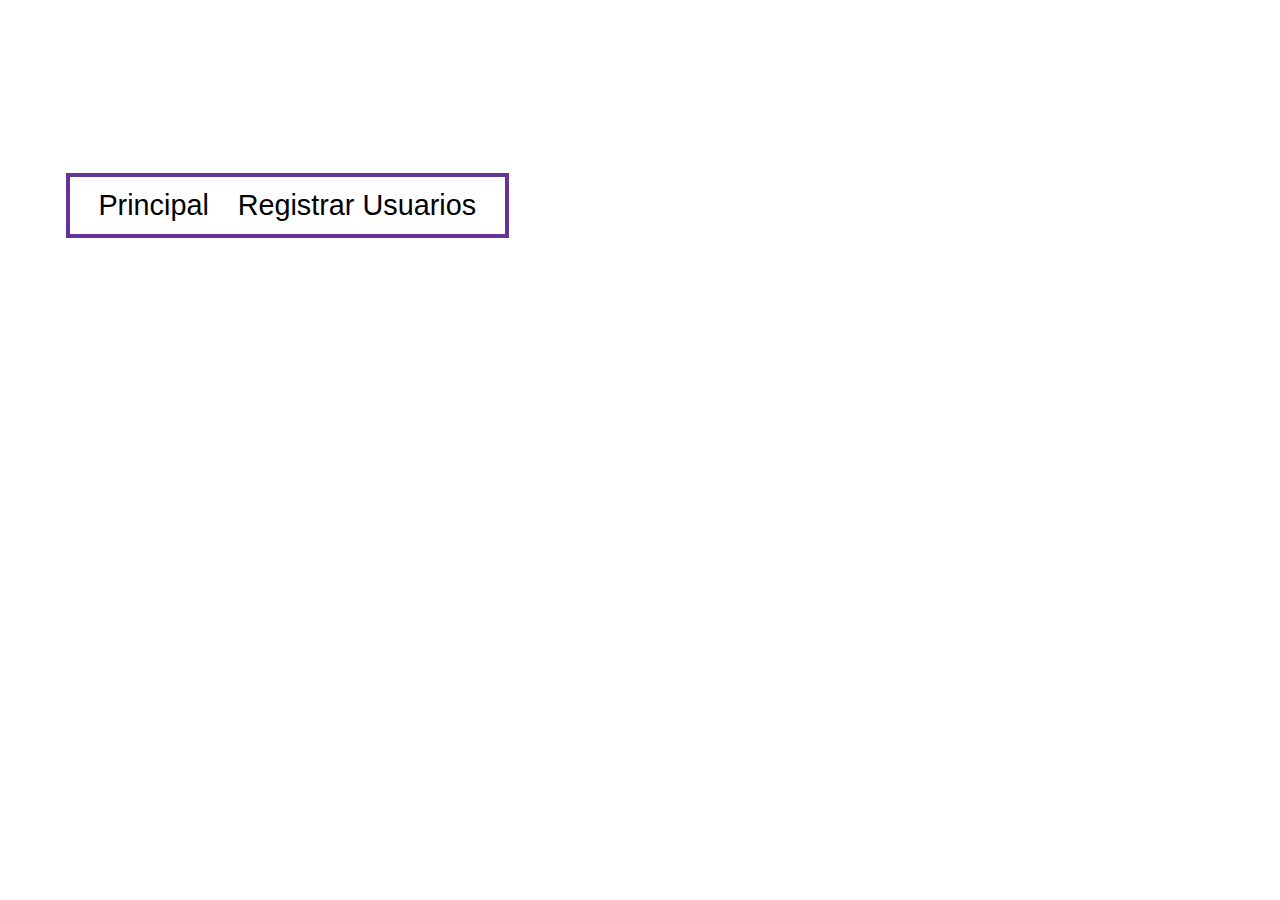
<file: index.html>
<!DOCTYPE html>
<!--
To change this license header, choose License Headers in Project Properties.
To change this template file, choose Tools | Templates
and open the template in the editor.
-->
<html>
    <head>
        <title>TusAccesorios App</title>
        <link rel = "stylesheet" href="estilos.css" type="text/css" media="all"/>
        <meta charset="UTF-8">
        <meta name="viewport" content="width=device-width, initial-scale=1.0">
    </head>
    <body>
        <nav role="navigation" aria-label="main menu">
            <ul class="navbar">
              <li><a href="/Salir">Principal</a></li>
              <li><a href="/RegistrarUsuarios">Registrar Usuarios</a></li>

            </ul>
          </nav>

    </body>
</html>
</file>
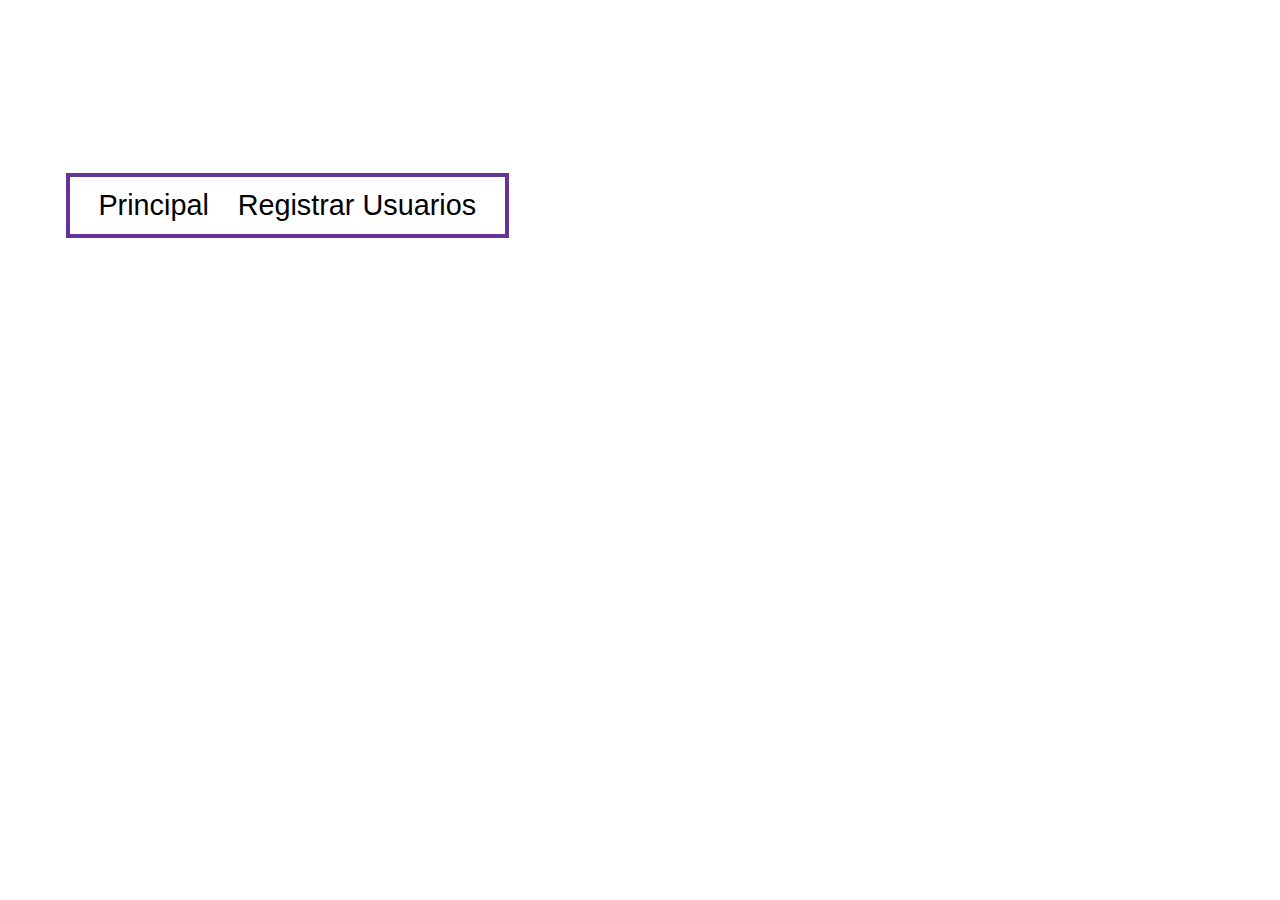
<file: galeriaDeProductos.html>
<html>
    <head>
        <title>TusAccesorios App</title>
        <link rel = "stylesheet" href="estilos.css" type="text/css" media="all"/>
        <link rel = "stylesheet" href="botones.css" type="text/css" media="all"/>
        <meta charset="UTF-8">
        <meta name="viewport" content="width=device-width, initial-scale=1.0">
    </head>
    <body>
        <nav role="navigation" aria-label="main menu">
            <ul class="navbar">
              <li><a href="/Salir">Principal</a></li>
              <li><a href="/RegistrarUsuarios">Registrar Usuarios</a></li> 
            </ul>
          </nav>


          
    </body>
</html>
</file>
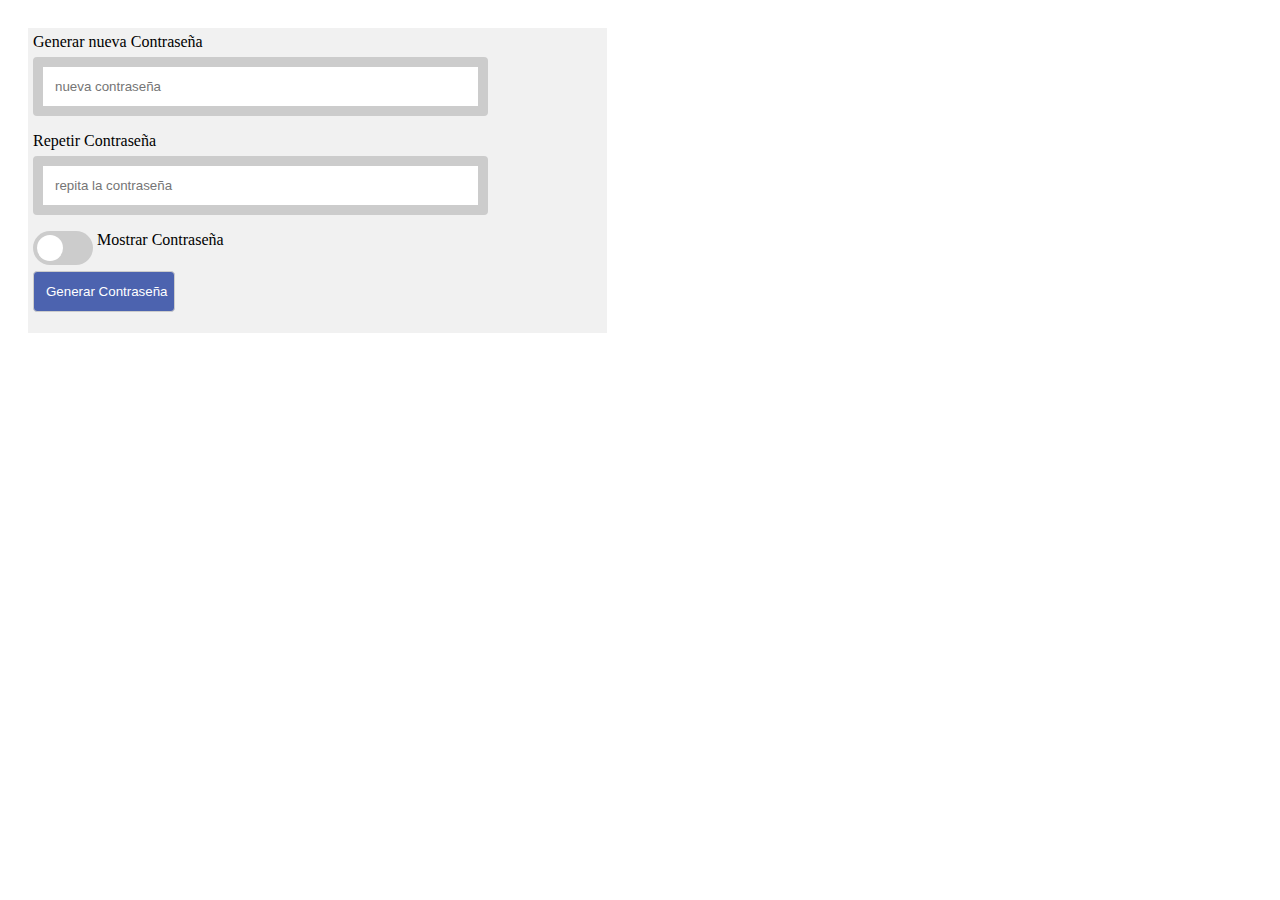
<file: generarPwd.html>
<!DOCTYPE html>
<!--
To change this license header, choose License Headers in Project Properties.
To change this template file, choose Tools | Templates
and open the template in the editor.
-->
<html>
    <head>
        <title>Generar password-TusAccApp</title>
        <!--<link rel = "stylesheet" href="estilos.css" type="text/css" media="all"/>
        <link rel = "stylesheet" href="botones.css" type="text/css" media="all"/>-->
        <link rel = "stylesheet" href="estiloFormyBotones.css" type="text/css" media="all"/>
        <meta charset="UTF-8">
        <meta name="viewport" content="width=device-width, initial-scale=1.0">
    </head>
    <body>
<!-- seccion de campos para email y contraseña :: poder VER la contraseña y validar "seguridad" de contraseña -->

<div class="containerSegundo">
  <form action="/">
    <label for="thePassword">Generar nueva Contraseña </label>
    <input type="password" style="border-width: 10px;" id="thePassword" name="thePassword" placeholder="nueva contraseña" pattern="(?=.*\d)(?=.*[a-z])(?=.*[A-Z]).{8,}" title="Debe contener al menos un numero y una Mayuscula y una Minuscula, y al menos 8 coracteres" required="">
      <br/>
    <label for="repPassword">Repetir Contraseña</label>
    <input type="password" style="border-width: 10px;" id="repPassword" name="repPassword" placeholder="repita la contraseña" required="">
      <br/>
    
    <div>
        <label class="switch">
            <input type="checkbox" onclick="alternarVista();">
            <span class="slider round"></span>
                <script src="alternarVistaPwd.js"></script> 
        </label>
            Mostrar Contraseña    
    </div>  
    <input type="submit" value="Generar Contraseña" disabled>
  </form>
</div>
<div id="message" style="display: none;">

  <h3>La contraseña debe contener:</h3>
  <p id="minuscula" class="valid">Una <b>Una letra minuscula </b></p>
  <p id="mayuscula" class="invalid">Una <b> letra mayuscula</b></p>
  <p id="numero" class="invalid">Un <b>número</b></p>
  <p id="longitud" class="invalid">Minimo <b> 8 caracteres</b></p>
  <h3>Error:</h3>
  <p id="noCoincidePwd" class="invalid">la <b>contraseña NO coincide</b></p>
</div>

<!--
  <script>

      
      var repContrasena = document.getElementById("repPassword"); 
      repContrasena.onkeyup = function(){
        
      var CoicidenciaPwd = document.getElementById("coincidenciaPwd");

      contrasena_valor = document.getElementById("thePassword").value;
      if(repContrasena.value.match(contrasena_valor)){
        repContrasena.style.borderColor = "#65CCf3";
        console.log("hello hello")
      }else{
        repContrasena.style.borderColor = "#E95D0F";
        console.log("NOO hello hello")
      }
      }
</script>
-->

<script>
  var switch_ = document ;


  function contrastar(){
      let contr_text = contrasena_nueva.value;
      let repContr_texto = repContr.value;
      if(contr_text == repContr_texto){
        repContr.style.borderColor = "#65CCf3" ;
        //repContr.style.borderColor = "#65CCf3";

        //console.log("hello hello")
        //console.log(contr_texto);
        console.log("coinciden")
      } else {
        repContr.style.borderColor = "#E95D0F";
        
        //console.log("hello hello")
        console.log("NOO coinciden")
      }
    }
    var repContr = document.querySelector("#repPassword");
    var contrasena_nueva = document.querySelector("#thePassword");
    repContr.addEventListener("keyup", contrastar, false);
    
    

</script>

<script>

  var Contrasena = document.getElementById("thePassword");
  var minuscula = document.getElementById("minuscula");
  var mayuscula = document.getElementById("mayuscula");
  var numero = document.getElementById("numero");
  var longitud = document.getElementById("longitud"); 
  var colorBorde = 0;
  var contMay = 0;
  var contMin = 0;
  var contNum = 0;
  var contLong = 0;

  Contrasena.onfocus = function() {
  document.getElementById("message").style.display = "block";
  }

  // When the user clicks outside of the password field, hide the message box
  Contrasena.onblur = function() {
  document.getElementById("message").style.display = "none";
  }

  // onKeyup es cuando el usuario comienza a digitar y levanta la tecla comienza a validr
  Contrasena.onkeyup = function() {
  // validar que haya al menos una minuscula
  var minusculas = /[a-z]/g;
  if(Contrasena.value.match(minusculas)) {  
      minuscula.classList.remove("invalid");
      minuscula.classList.add("valid");
      if(contMin == 0){
        colorBorde += 1;
        contMin += 1;
      }else{}
      
  } else {
    minuscula.classList.remove("valid");
    minuscula.classList.add("invalid");
    if(contMin>0){
        colorBorde -= 1;
        contMin -= 1;
      }else{}
  }
  
  // validar que haya al menos mayuscula
  var mayusculas = /[A-Z]/g;
  if(Contrasena.value.match(mayusculas)) {  
      mayuscula.classList.remove("invalid");
      mayuscula.classList.add("valid");
      if(contMay == 0){
        colorBorde += 1;
        contMay += 1;
      }else{}
  } else {
      mayuscula.classList.remove("valid");
      mayuscula.classList.add("invalid");
      if(contMay>0){
        colorBorde -= 1;
        contMay -= 1;
      }else{}
  }

  // validar que se digite al menos 1 numero
  var numeros = /[0-9]/g;
  if(Contrasena.value.match(numeros)) {  
      numero.classList.remove("invalid");
      numero.classList.add("valid");
      if(contNum == 0){
        colorBorde += 1;
        contNum += 1;
      }else{}
  } else {
      numero.classList.remove("valid");
      numero.classList.add("invalid");
      if(contNum>0){
        colorBorde -= 1;
        contNum -= 1;
      }else{}
  }
  
  // validar la longitud
  if(Contrasena.value.length >= 8) {
    longitud.classList.remove("invalid");
    longitud.classList.add("valid");
    if(contLong == 0){
        colorBorde += 1;
        contLong += 1;
      }else{}
  } else {
    longitud.classList.remove("valid");
    longitud.classList.add("invalid");
    if(contLong>0){
        colorBorde -= 1;
        contLong -= 1;
      }else{}
  }

  if (colorBorde == 4){
    Contrasena.style.borderColor = "#65CCf3";

  }else{
    Contrasena.style.borderColor = "#E95D0F";
  }
  
  }
  
 


</script>




    </body>
</html>
</file>
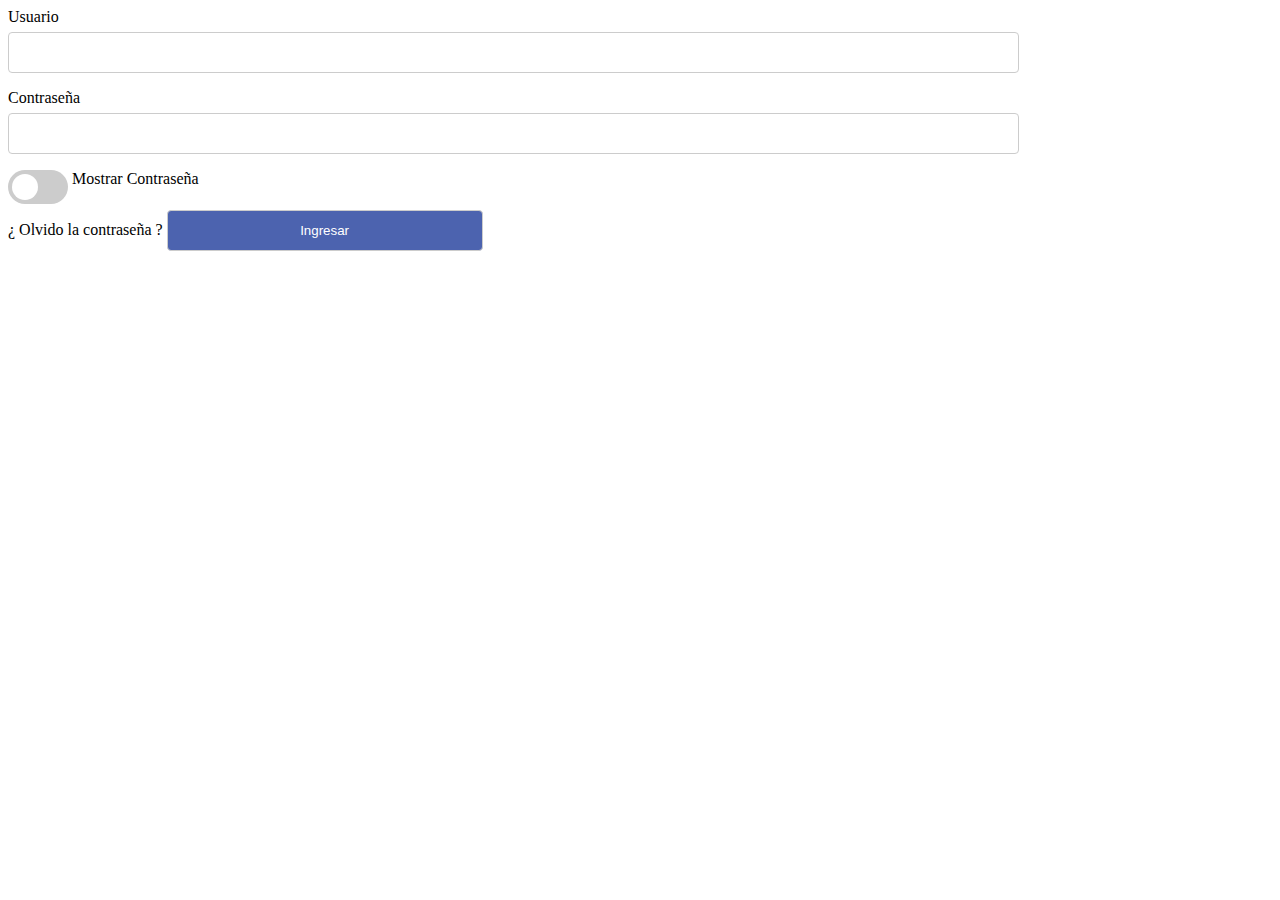
<file: login.html>
<!DOCTYPE html>
<!--
To change this license header, choose License Headers in Project Properties.
To change this template file, choose Tools | Templates
and open the template in the editor.
-->
<html>
    <head>
        <title>Login-TusAccesorios App</title>
        <!--<link rel = "stylesheet" href="estilos.css" type="text/css" media="all"/>
        <link rel = "stylesheet" href="botones.css" type="text/css" media="all"/>-->
        <link rel = "stylesheet" href="estiloFormyBotones.css" type="text/css" media="all"/>
    
        <meta charset="UTF-8">
        <meta name="viewport" content="width=device-width, initial-scale=1.0">


    </head>
    <body>
<!-- seccion de campos para email y contraseña :: poder VER la contraseña y validar "seguridad" de contraseña -->
       
        <span>
            <div class>
                <div>
                    <form action="/file" method="POST">
                        <label for="usuario">Usuario </label> <br/>
                            <input type="text" value="" id="usuario"><br/>
    
                        <label for="thePassword">Contraseña </label><br/>
                            <input type="password" value="" id="thePassword">
                        <!-- elemento que alterna la vista de la contraseña -->
                            <br/>
                            <div>
                                <label class="switch">
                                    <input type="checkbox" onclick="alternarVista()">
                                    <span class="slider round"></span>
                                        <script src="alternarVistaPwd.js"></script> 
                                </label>
                                    Mostrar Contraseña    
                            </div>                                
                            <div>
                                    <span>
                                        ¿ Olvido la contraseña ?
                                        <input type="submit" value="Ingresar">
                                    </span>

                    
                            </div>
                            
    
                    </form>
                </div>
                
            </div>

            <div>

            </div>
        </span>
        




    </body>
</html>
</file>
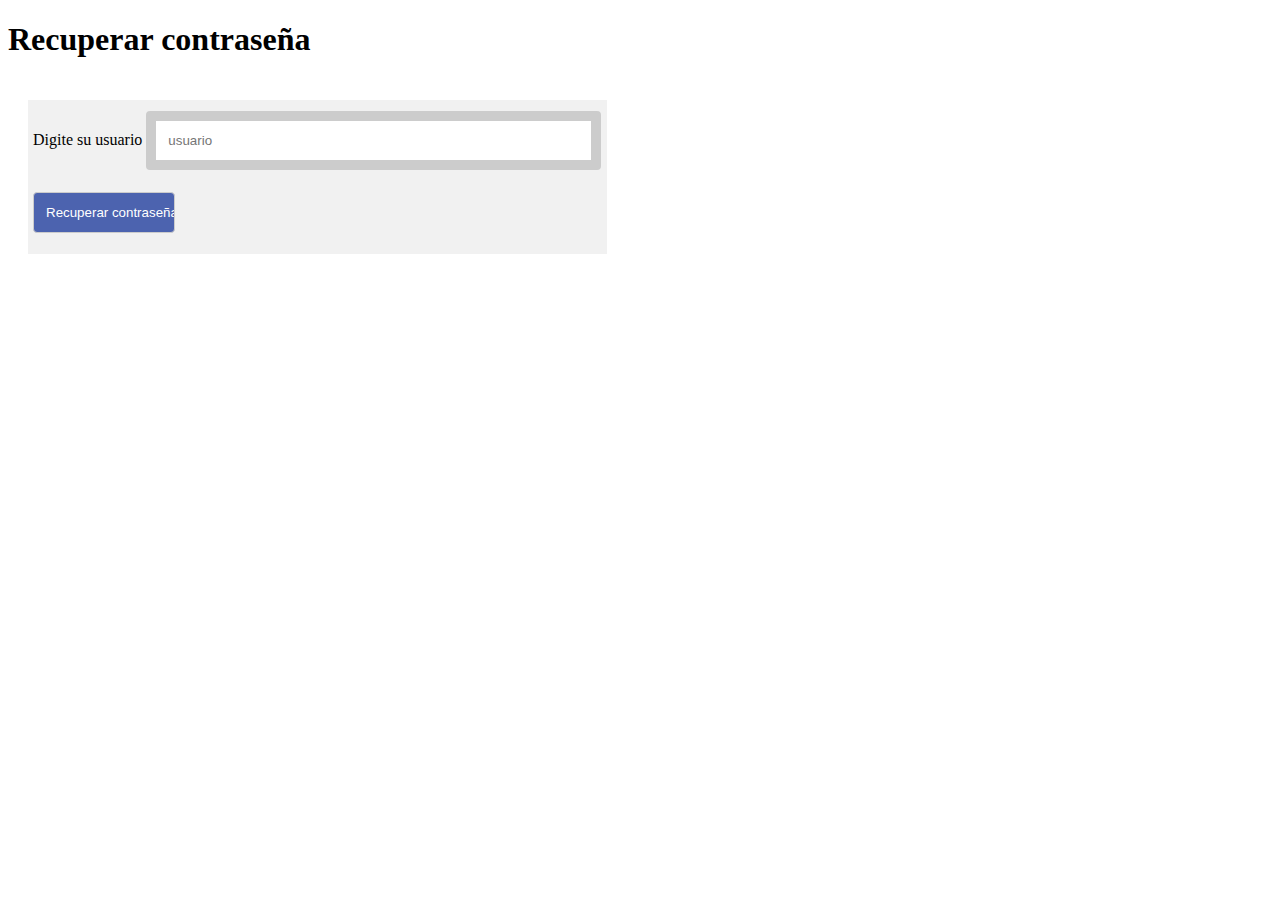
<file: recuperarPwd.html>
<!DOCTYPE html>

<html>
  <head>
    <title>Recuperar password-TusAccApp</title>
    <link
      rel="stylesheet"
      href="estiloFormyBotones.css"
      type="text/css"
      media="all"
    />
    <meta charset="UTF-8" />
    <meta name="viewport" content="width=device-width, initial-scale=1.0" />
  </head>
  <body>
    <h1 class="titSty">Recuperar contraseña</h1>

    <div class="containerSegundo">
      <form action="/">
        <label for="user">Digite su usuario </label>
        <input
          type="password"
          style="border-width: 10px"
          id="user"
          name="theUser"
          placeholder="usuario"
          required
        />
        <br />

        <input type="submit" value="Recuperar contraseña" disabled />
      </form>
    </div>
  </body>
</html>
</file>
<file: estilos.css>
html {
  margin: 2em;
  font-size: 180%;
}

html {
  font-family: sans-serif;
  line-height: 1.5;
}
.navbar {
  display: flex;
  flex-wrap: wrap;
  width: max-content;
  gap: 1rem;
  border: 4px solid rebeccapurple;
  margin: 4em 0;
  padding: 0.25em 1em;
}
.navbar li {
  display: block;
}
.navbar a {
  text-decoration: none;
  color: black;
}
.navbar a:hover {
  text-decoration: underline;
  text-decoration-color: orange;
  text-decoration-thickness: 3px;
  text-underline-offset: 6px;
}
</file>
<file: botones.css>
.switch {
    position: relative;
    display: inline-block;
    width: 60px;
    height: 34px;
  }
  
  .switch input { 
    opacity: 0;
    width: 0;
    height: 0;
  }
  
  .slider {
    position: absolute;
    cursor: pointer;
    top: 0;
    left: 0;
    right: 0;
    bottom: 0;
    background-color: #ccc;
    -webkit-transition: .4s;
    transition: .4s;
  }
  
  .slider:before {
    position: absolute;
    content: "";
    height: 26px;
    width: 26px;
    left: 4px;
    bottom: 4px;
    background-color: white;
    -webkit-transition: .4s;
    transition: .4s;
  }
  
  input:checked + .slider {
    background-color: #2196F3;
  }
  
  input:focus + .slider {
    box-shadow: 0 0 1px #2196F3;
  }
  
  input:checked + .slider:before {
    -webkit-transform: translateX(26px);
    -ms-transform: translateX(26px);
    transform: translateX(26px);
  }
  
  /* Rounded sliders */
  .slider.round {
    border-radius: 34px;
  }
  
  .slider.round:before {
    border-radius: 50%;
  }
</file>
<file: estiloFormyBotones.css>
/* estilos basados y adaptados de los ejemplos en 3WSchool*/

/* Estilo para todos las etiquetas inputs */
  input {
    width: 80%;       /* width: 100%;*/
    padding: 12px;    /*padding: 12px; */
    border: 1px solid #ccc;
    border-radius: 4px;
    box-sizing: border-box;
    margin-top: 6px;
    margin-bottom: 16px;
    /*position: relative; left: 20px; top: 10px; */
  }

  .col-50 {
    -ms-flex: 50%;
    flex: 50%;
  }
  .columna {
    display: -ms-flexbox; 
    display: flex;
    -ms-flex-wrap: wrap;
    flex-wrap: wrap;
    margin: 0 -16px;
  }

  .a { left: 12%; top: 10px;  }
  
  /* Estilo del boton de enviar */
  input[type=submit] {
    background-color: #4c63af;
    color: white;
    width: 25%;
  }
  
  /* Estilo de contenedores de inputs */
  .container {
    background-color: #f1f1f1;
    padding: 10px; 
  }

  .containerPrimero {
    background-color: #f1f1f1;
    padding: 5px;
    position: relative; left: 20px; top: 100px; 
    width: 45%;
  }

  .containerSegundo {
    background-color: #f1f1f1;
    padding: 5px;
    position: relative; left: 20px; top: 20px; 
    width: 45%;
  }
  
 
   /* Este mensaje es desplegado al darle click en el campo de generar contraseña */
  #message {
    display:none;
    background: #dab40b;
    color: #000;
    position: relative;
    padding: 10px;
    margin-top: 15px;
    width: 45%;    
  }
  
  #message p {
    padding: 3px 35px;
    font-size: 18px;
  }
  
  /*colocar color verde a las indicaciones de verficacion de la contraseña valida*/
  .valid {
    color: green;
  }
  
  .valid:before {
    position: relative;
    left: -35px;
    content: "✔";
  }
  
    /*colocar color verde a las indicaciones de verficacion de la contraseña no valida*/

  .invalid {
    color: rgb(167, 10, 10);
  }
  
  .invalid:before {
    position: relative;
    left: -35px;
    content: "✖";
  }


  .switch {
    position: relative;
    display: inline-block;
    width: 60px;
    height: 34px;
  }
  
  
  .switch input { 
    opacity: 0;
    width: 0;
    height: 0;
  }
  
  .slider {
    position: absolute;
    cursor: pointer;
    top: 0;
    left: 0;
    right: 0;
    bottom: 0;
    background-color: #ccc;
    -webkit-transition: .4s;
    transition: .4s;
  }
  
  .slider:before {
    position: absolute;
    content: "";
    height: 26px;
    width: 26px;
    left: 4px;
    bottom: 4px;
    background-color: white;
    -webkit-transition: .4s;
    transition: .4s;
  }
  
  input:checked + .slider {
    background-color: #2196F3;
  }
  
  input:focus + .slider {
    box-shadow: 0 0 1px #2196F3;
  }
  
  input:checked + .slider:before {
    -webkit-transform: translateX(26px);
    -ms-transform: translateX(26px);
    transform: translateX(26px);
  }
  
 /*deslizadores*/
  .slider.round {
    border-radius: 34px;
  }
  
  .slider.round:before {
    border-radius: 50%;
  }
</file>
